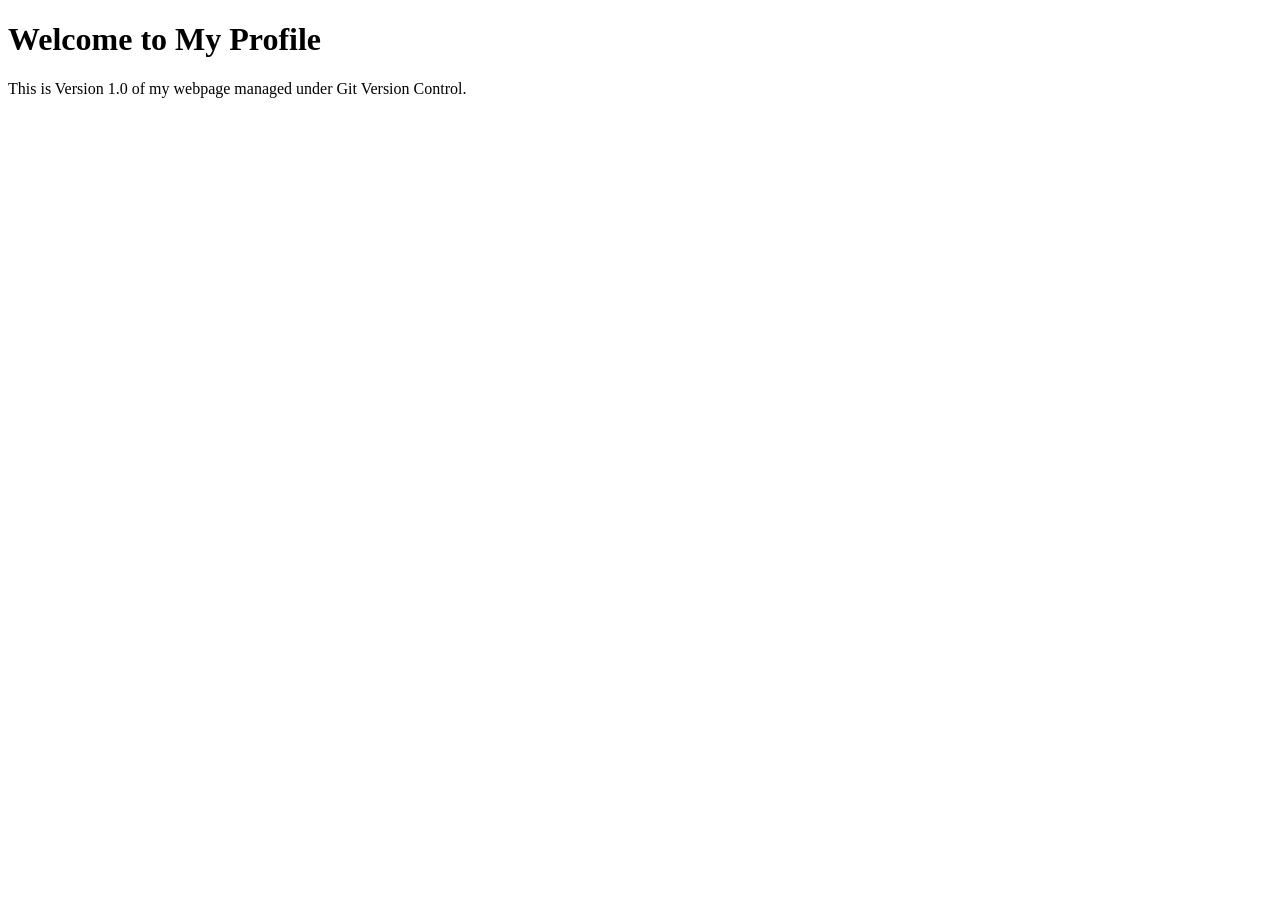
<file: v1.html>
<!DOCTYPE html>
<html lang="en">
<head>
    <meta charset="UTF-8">
    <title>My Portfolio - V1.0</title>
</head>
<body>
    <h1>Welcome to My Profile</h1>
    <p>This is Version 1.0 of my webpage managed under Git Version Control.</p>
</body>
</html>
</file>
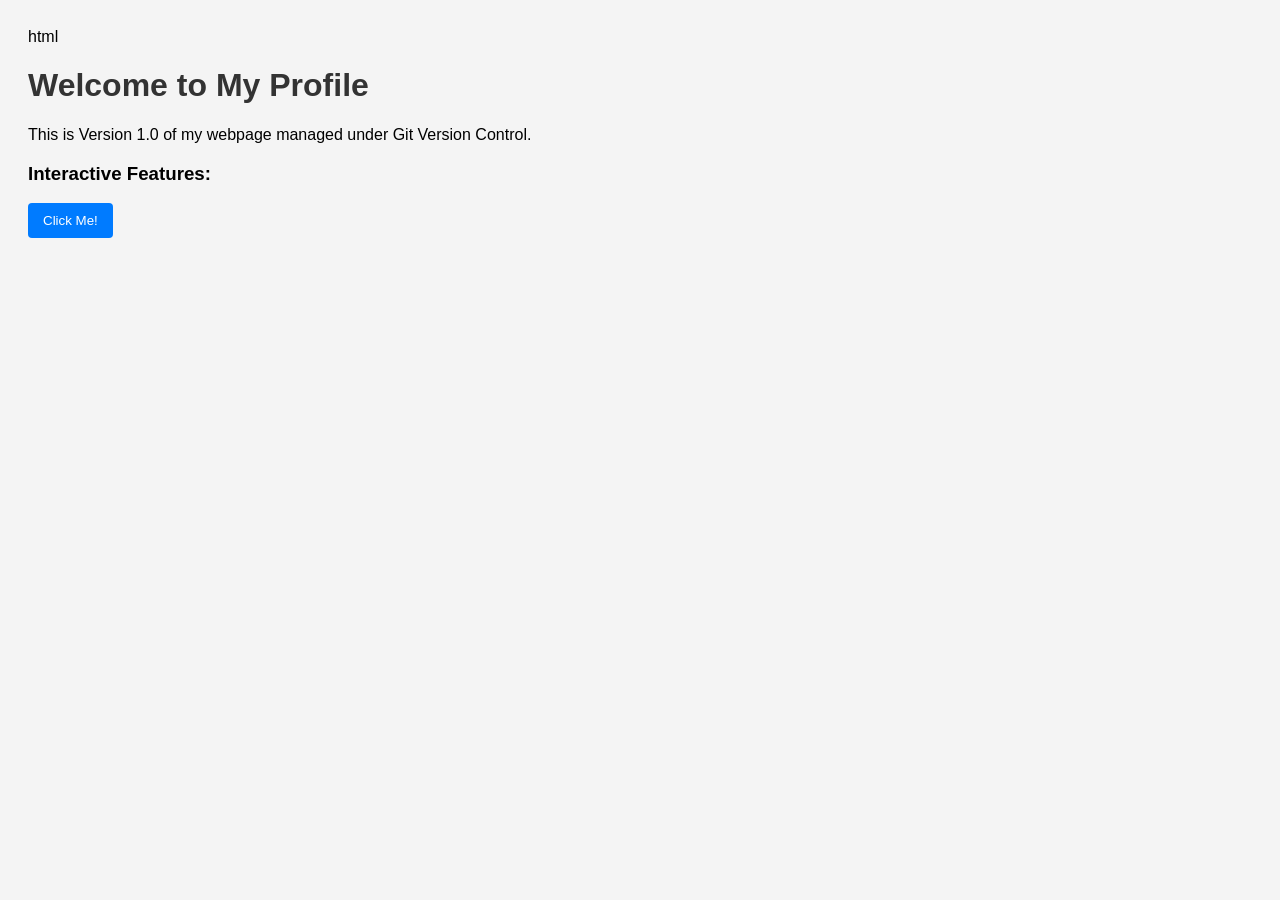
<file: v2.html>
html
<!DOCTYPE html>
<html lang="en">
<head>
    <meta charset="UTF-8">
    <title>My Portfolio - V2.0</title>
    <!-- New Styling Added for V2.0 -->
    <style>
        body { font-family: Arial, sans-serif; background-color: #f4f4f4; padding: 20px; }
        h1 { color: #333; }
        .btn { background-color: #007bff; color: white; padding: 10px 15px; border: none; border-radius: 4px; cursor: pointer; }
    </style>
</head>
<body>
    <h1>Welcome to My Profile</h1>
    <p>This is Version 1.0 of my webpage managed under Git Version Control.</p>

    <!-- New Feature Added for V2.0 -->
    <h3>Interactive Features:</h3>
    <button class="btn" onclick="alert('Thank you for visiting!')">Click Me!</button>
</body>
</html>
</file>
